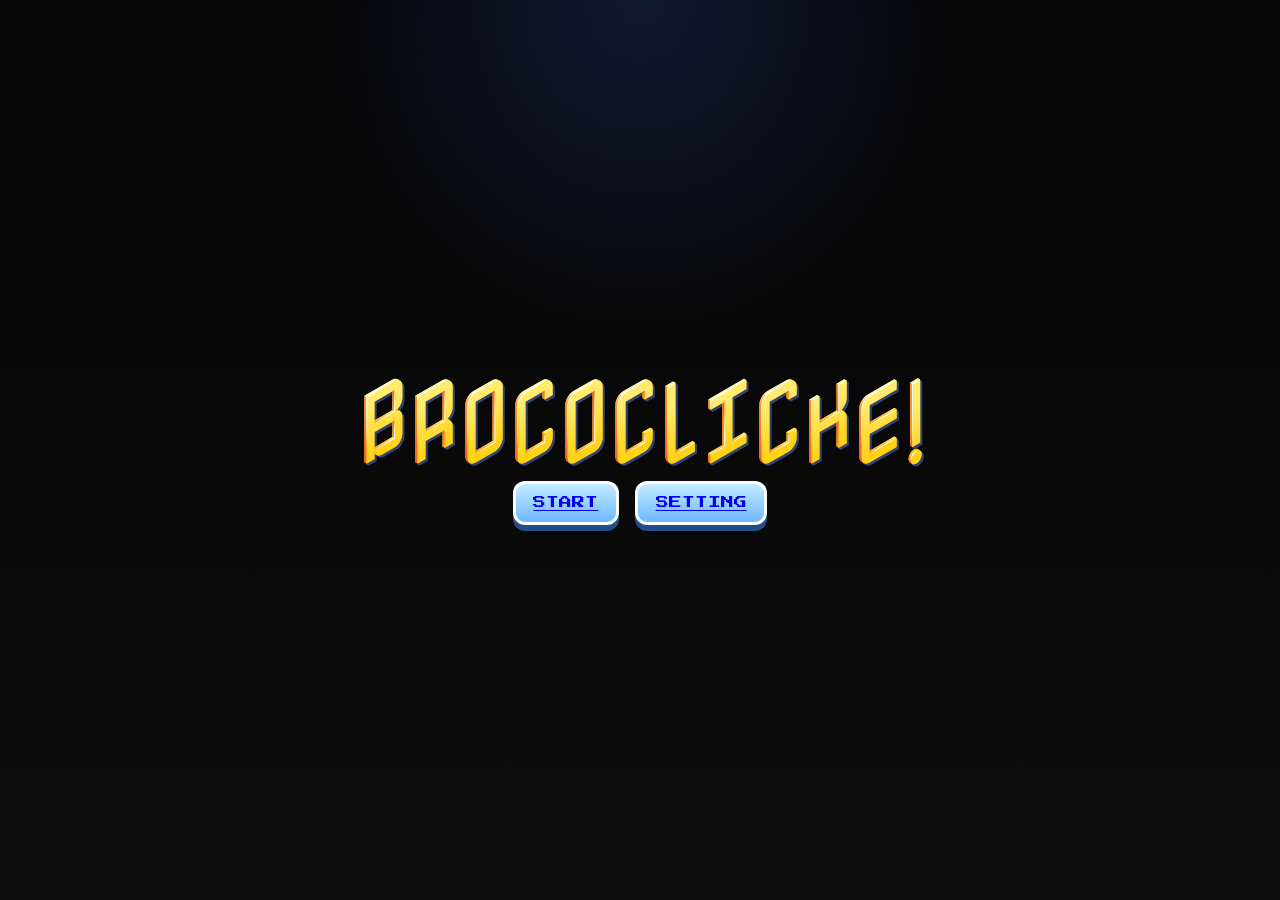
<file: index.html>
<!DOCTYPE html>
<html lang="fr">
<head>
    <meta charset="UTF-8">
    <meta name="viewport" content="width=device-width, initial-scale=1.0">
    <title>CLICKER TOP</title>
    <link rel="stylesheet" href="style.css">
</head>
<body>

    <h1>
        <span>B</span><span>R</span><span>O</span><span>C</span><span>O</span><span>C</span><span>L</span><span>I</span><span>C</span><span>K</span><span>E</span><span>!</span>
    </h1>

    <div class="menu-buttons">

        <span class="start-btn"><a href="play.html">START</a></span>
        <span class="start-btn"><a href="setting.html">SETTING</a></span>

    </div>

</body>
</html>
</file>
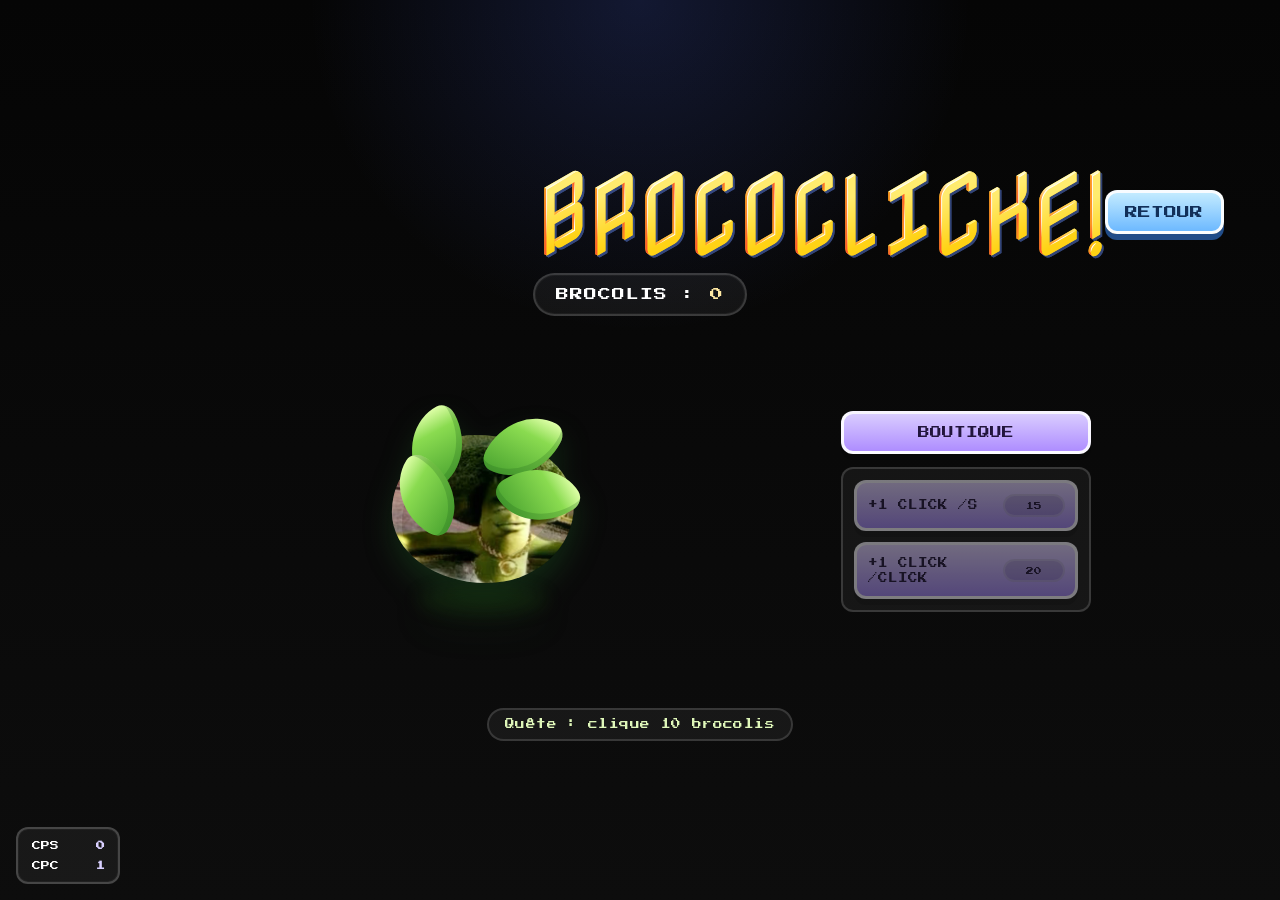
<file: play.html>
<!DOCTYPE html>
<html lang="fr">
<head>
    <meta charset="UTF-8">
    <meta name="viewport" content="width=device-width, initial-scale=1.0">
    <title>Brocolicker</title>
    <link rel="stylesheet" href="style.css">
</head>
<body class="game-page">
    <header class="top-bar">
        <div class="top-left-spacer"></div>
        <h1 aria-label="Brocolicker">
            <span>B</span><span>R</span><span>O</span><span>C</span><span>O</span><span>C</span><span>L</span><span>I</span><span>C</span><span>K</span><span>E</span><span>!</span>
        </h1>
        <a href="index.html" class="start-btn return-btn">RETOUR</a>
    </header>

    <div class="score-box">BROCOLIS : <span id="score-count">0</span></div>

    <div class="play-layout">
        <div class="play-area">
            <button id="broccoli-button" class="broccoli-button" type="button" data-skin="classic" aria-label="Cliquer pour gagner des brocolis">
                <span class="broccoli-visual" aria-hidden="true">
                    <span class="broccoli-shadow"></span>
                    <span class="broccoli-art"></span>
                    <span class="broccoli-leaf leaf-1"></span>
                    <span class="broccoli-leaf leaf-2"></span>
                    <span class="broccoli-leaf leaf-3"></span>
                    <span class="broccoli-leaf leaf-4"></span>
                </span>
            </button>
        </div>

        <aside class="side-panel">
            <button id="shop-toggle" class="shop-toggle" type="button" aria-expanded="false">BOUTIQUE</button>

            <div id="shop-panel" class="shop-panel hidden">
                <button class="skin-btn is-active" data-skin="classic" data-price="0" type="button">CLASSIC</button>
                <button class="skin-btn" data-skin="rainbow" data-price="40" type="button">ARC-EN-CIEL</button>
                <button class="skin-btn" data-skin="royal" data-price="90" type="button">ROYAL</button>
                <button class="skin-btn" data-skin="sleepy" data-price="150" type="button">DODO</button>
            </div>

            <div class="upgrade-panel">
                <button class="upgrade-btn" data-upgrade="auto" type="button">
                    <span class="upgrade-name">+1 click /s</span>
                    <span class="upgrade-cost">15</span>
                </button>
                <button class="upgrade-btn" data-upgrade="click" type="button">
                    <span class="upgrade-name">+1 click /click</span>
                    <span class="upgrade-cost">20</span>
                </button>
            </div>
        </aside>
    </div>

    <div class="quest-strip">
        <span id="quest-text">Quête : clique 10 brocolis</span>
    </div>

    <div class="stats-panel" aria-live="polite">
        <div class="stat-item"><span>CPS</span><strong id="cps-stat">0</strong></div>
        <div class="stat-item"><span>CPC</span><strong id="cpc-stat">1</strong></div>
    </div>

    <div id="floating-text-layer" aria-hidden="true"></div>

    <script src="script.js"></script>
</body>
</html>
</file>
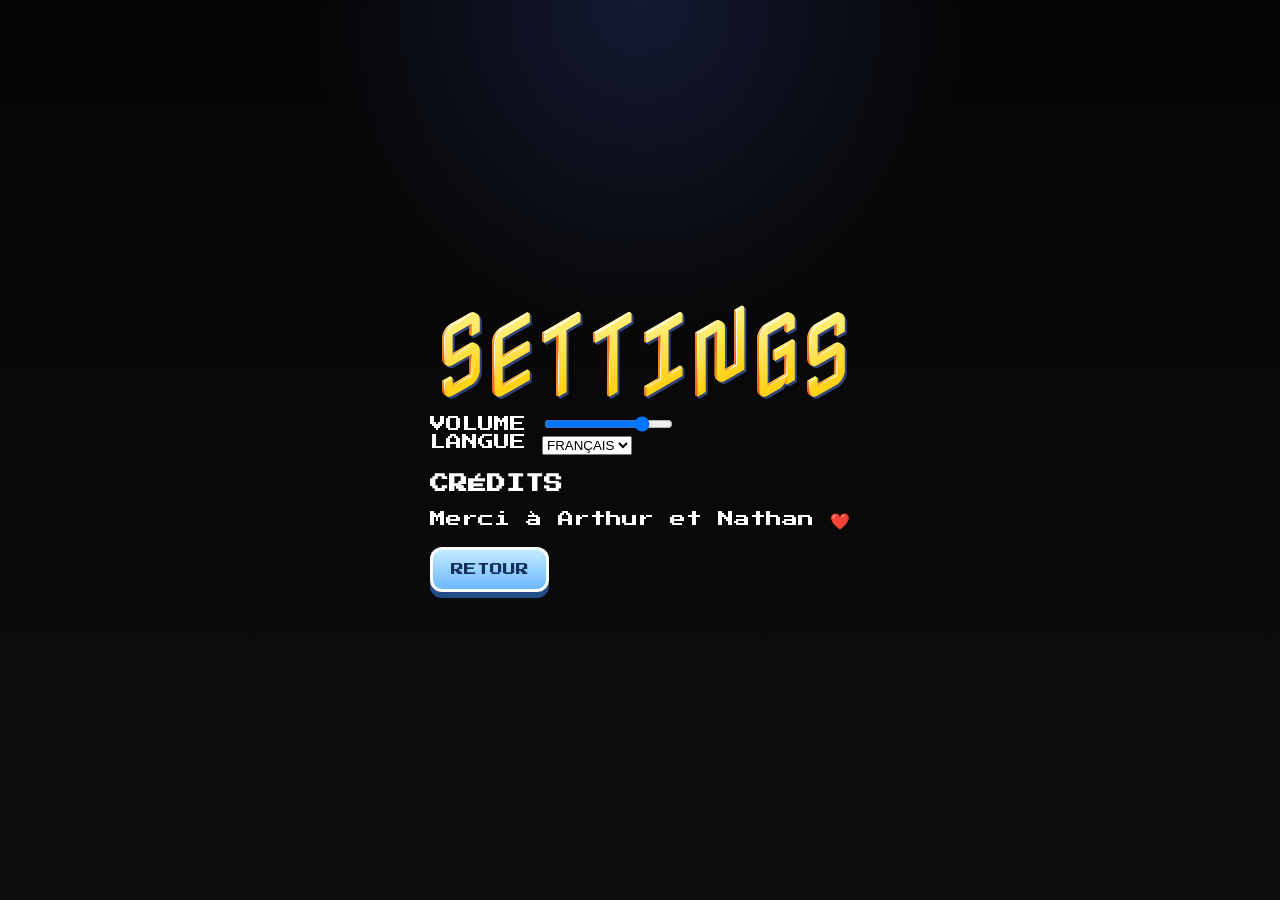
<file: setting.html>
<!DOCTYPE html>
<html lang="fr">
<head>
    <meta charset="UTF-8">
    <meta name="viewport" content="width=device-width, initial-scale=1.0">
    <title>SETTINGS - CLICKER TOP</title>
    <link rel="stylesheet" href="style.css">
</head>
<body>

    <h1>
        <span>S</span><span>E</span><span>T</span><span>T</span><span>I</span><span>N</span><span>G</span><span>S</span>
    </h1>

    <div class="settings-container">
        <div class="setting-item">
            <label for="volume">VOLUME</label>
            <input type="range" id="volume" name="volume" min="0" max="100" value="80">
        </div>

        <div class="setting-item">
            <label for="lang">LANGUE</label>
            <select id="lang">
                <option value="fr">FRANÇAIS</option>
                <option value="en">ENGLISH</option>
            </select>
        </div>

        <div class="credits-box">
            <h3>CRÉDITS</h3>
            <p>Merci à Arthur et Nathan ❤️</p>
        </div>

        <div class="menu-buttons">
            <a href="index.html" class="start-btn">RETOUR</a>
        </div>
    </div>

</body>
</html>
</file>
<file: style.css>
/* Import des polices Google Fonts */
@import url("https://fonts.googleapis.com/css2?family=Nabla:EDPT,EHLT@30..200,24&family=Press+Start+2P&display=swap");

:root {
    --bg: #040404;
    --bg-soft: #111827;
    --panel: rgba(255, 255, 255, 0.06);
    --panel-strong: rgba(255, 255, 255, 0.1);
    --text: #fff;
    --muted: #d9d0ff;
    --blue: #8ed4ff;
    --blue-dark: #2d5fa5;
    --purple: #c7a9ff;
    --purple-dark: #5e46ae;
    --green: #9ae76a;
    --green-deep: #2f7d26;
    --gold: #ffe9a3;
    --pink: #ffb8d8;
}

* {
    box-sizing: border-box;
}

html, body {
    margin: 0;
    width: 100%;
    min-height: 100vh;
}

body {
    background:
        radial-gradient(circle at top, rgba(82, 112, 255, 0.18), transparent 30%),
        linear-gradient(180deg, #050505 0%, #0d0d0d 100%);
    color: var(--text);
    font-family: 'Press Start 2P', cursive, sans-serif;
    display: flex;
    flex-direction: column;
    justify-content: center;
    align-items: center;
    gap: 1rem;
    overflow-x: hidden;
}

button, a {
    font: inherit;
}

h1 {
    font-family: 'Nabla', sans-serif;
    font-size: clamp(3rem, 7vw, 7rem);
    margin: 0;
    text-align: center;
    line-height: 1;
    color: #f8f7ff;
    text-shadow: 2px 2px 0 rgba(102, 142, 255, 0.45);
}

h1 span {
    position: relative;
    display: inline-block;
    animation: depth 1s ease-in-out alternate infinite;
    font-variation-settings: "EDPT" 30;
}

h1 span:nth-child(1) { animation-delay: 0.1s; }
h1 span:nth-child(2) { animation-delay: 0.2s; }
h1 span:nth-child(3) { animation-delay: 0.3s; }
h1 span:nth-child(4) { animation-delay: 0.4s; }
h1 span:nth-child(5) { animation-delay: 0.5s; }
h1 span:nth-child(6) { animation-delay: 0.6s; }
h1 span:nth-child(7) { animation-delay: 0.7s; }
h1 span:nth-child(8) { animation-delay: 0.8s; }
h1 span:nth-child(9) { animation-delay: 0.9s; }
h1 span:nth-child(10) { animation-delay: 1.0s; }
h1 span:nth-child(11) { animation-delay: 1.1s; }
h1 span:nth-child(12) { animation-delay: 1.2s; }

@font-palette-values --Nabla {
    font-family: Nabla;
    base-palette: 2;
}

@keyframes depth {
    0% { transform: translate(0, 0); }
    100% { font-variation-settings: "EDPT" 200; transform: translate(0.12em, 0.08em); }
}

.top-bar {
    width: min(1200px, 100%);
    display: flex;
    justify-content: space-between;
    align-items: center;
    padding: 0 1rem;
    margin-top: 0.5rem;
}

.top-left-spacer {
    flex: 1;
}

.start-btn {
    display: inline-flex;
    justify-content: center;
    align-items: center;
    padding: 0.8rem 1.1rem;
    background: linear-gradient(180deg, #c3ebff 0%, #6db9ff 100%);
    border: 3px solid rgba(255,255,255,0.95);
    border-radius: 12px;
    box-shadow: 0 6px 0 #214d89;
    color: #12305a;
    text-decoration: none;
    font-size: clamp(0.6rem, 1vw, 0.85rem);
    cursor: pointer;
    transition: transform 0.08s ease, box-shadow 0.08s ease;
}

.start-btn:active {
    box-shadow: none;
    transform: translateY(5px);
}

.score-box {
    padding: 0.8rem 1.3rem;
    border-radius: 999px;
    background: rgba(255,255,255,0.05);
    border: 2px solid rgba(255,255,255,0.16);
    text-align: center;
    font-size: clamp(0.7rem, 1vw, 1rem);
    letter-spacing: 0.08em;
    box-shadow: inset 0 0 0 1px rgba(255,255,255,0.04);
}

.score-box span {
    color: var(--gold);
}

.play-layout {
    width: min(980px, 100%);
    display: grid;
    grid-template-columns: minmax(260px, 1.5fr) minmax(210px, 0.7fr);
    gap: 1.2rem;
    align-items: center;
    padding: 0 1rem;
}

.play-area {
    display: flex;
    justify-content: center;
    align-items: center;
    min-height: 360px;
    position: relative;
}

.broccoli-button {
    position: relative;
    border: none;
    background: transparent;
    cursor: pointer;
    padding: 0;
    transform-origin: center bottom;
    transition: transform 0.1s ease;
    filter: drop-shadow(0 16px 14px rgba(28, 92, 33, 0.35));
}

.broccoli-button:hover {
    transform: translateY(-4px) scale(1.02);
}

.broccoli-button:active {
    transform: translateY(7px) scale(0.96);
}

.broccoli-visual {
    position: relative;
    display: block;
    width: min(28vw, 240px);
    height: min(28vw, 240px);
    min-width: 180px;
    min-height: 180px;
}

.broccoli-shadow {
    position: absolute;
    left: 50%;
    bottom: 7%;
    width: 54%;
    height: 12%;
    transform: translateX(-50%);
    border-radius: 50%;
    background: rgba(30, 80, 20, 0.24);
    filter: blur(8px);
}

.broccoli-art {
    position: absolute;
    left: 50%;
    top: 18%;
    width: 76%;
    height: 62%;
    transform: translateX(-50%);
    border-radius: 46% 54% 48% 52% / 52% 48% 52% 48%;
    background-size: cover;
    background-position: center;
    background-repeat: no-repeat;
    box-shadow:
        inset 10px 12px 0 rgba(255,255,255,0.12),
        inset -16px -20px 0 rgba(30,80,18,0.12);
    z-index: 2;
}

.broccoli-button[data-skin="classic"] .broccoli-art {
    background-image: url('./assets/skins/classic.jpg');
}

.broccoli-button[data-skin="rainbow"] .broccoli-art {
    background-image: url('./assets/skins/rainbow.jpg');
}

.broccoli-button[data-skin="royal"] .broccoli-art {
    background-image: url('./assets/skins/royal.jpg');
}

.broccoli-button[data-skin="sleepy"] .broccoli-art {
    background-image: url('./assets/skins/sleepy.jpg');
}

.broccoli-leaf {
    position: absolute;
    width: 26%;
    height: 30%;
    background: linear-gradient(180deg, #dfffa8 0%, #8adb50 30%, #4ca531 100%);
    border-radius: 80% 20% 80% 20%;
    box-shadow: inset -4px -5px 0 rgba(24, 91, 25, 0.22);
    z-index: 3;
}

.leaf-1 { left: 18%; top: 8%; transform: rotate(-28deg); }
.leaf-2 { right: 20%; top: 8%; transform: rotate(28deg); }
.leaf-3 { left: 14%; top: 28%; transform: rotate(-58deg); }
.leaf-4 { right: 14%; top: 28%; transform: rotate(58deg); }

.side-panel {
    display: flex;
    flex-direction: column;
    gap: 0.8rem;
    width: min(100%, 250px);
    justify-self: center;
}

.shop-toggle, .upgrade-btn, .skin-btn {
    text-transform: uppercase;
    font-family: 'Press Start 2P', cursive;
    cursor: pointer;
    border: 3px solid rgba(255,255,255,0.9);
    border-radius: 12px;
    box-shadow: 0 6px 0 rgba(0,0,0,0.25);
    transition: transform 0.08s ease, box-shadow 0.08s ease, filter 0.15s ease;
}

.shop-toggle:active, .upgrade-btn:active, .skin-btn:active {
    box-shadow: none;
    transform: translateY(5px);
}

.shop-toggle {
    background: linear-gradient(180deg, #d9ccff 0%, #ae8dff 100%);
    color: #22153d;
    padding: 0.8rem 0.7rem;
    font-size: clamp(0.52rem, 0.92vw, 0.8rem);
}

.shop-panel {
    display: grid;
    grid-template-columns: repeat(2, minmax(0, 1fr));
    gap: 0.5rem;
    background: rgba(255,255,255,0.05);
    border: 2px solid rgba(255,255,255,0.15);
    border-radius: 12px;
    padding: 0.55rem;
}

.shop-panel.hidden {
    display: none;
}

.skin-btn {
    background: rgba(255,255,255,0.04);
    color: white;
    padding: 0.6rem 0.3rem;
    font-size: 0.35rem;
    line-height: 1.5;
}

.skin-btn.is-active {
    border-color: #ffeaa8;
    background: rgba(255, 219, 123, 0.12);
}

.upgrade-panel {
    display: flex;
    flex-direction: column;
    gap: 0.7rem;
    background: rgba(255,255,255,0.05);
    border: 2px solid rgba(255,255,255,0.15);
    border-radius: 12px;
    padding: 0.7rem;
}

.upgrade-btn {
    width: 100%;
    display: flex;
    align-items: center;
    justify-content: space-between;
    gap: 0.5rem;
    background: linear-gradient(180deg, #e0d1ff 0%, #9f82f2 100%);
    color: #1c1037;
    border-color: rgba(255,255,255,0.9);
    padding: 0.7rem 0.65rem;
    font-size: clamp(0.42rem, 0.75vw, 0.72rem);
}

.upgrade-btn:disabled {
    opacity: 0.45;
    cursor: not-allowed;
}

.upgrade-name {
    text-align: left;
    line-height: 1.5;
}

.upgrade-cost {
    display: inline-flex;
    justify-content: center;
    align-items: center;
    min-width: 62px;
    padding: 0.32rem 0.5rem;
    border-radius: 999px;
    background: rgba(42, 28, 80, 0.2);
    border: 2px solid rgba(255,255,255,0.2);
    font-size: 0.48rem;
}

.quest-strip {
    padding: 0.6rem 1rem;
    border-radius: 999px;
    background: rgba(255,255,255,0.05);
    border: 2px solid rgba(255,255,255,0.14);
    font-size: clamp(0.42rem, 0.75vw, 0.7rem);
    letter-spacing: 0.04em;
    text-align: center;
    color: #dff7b9;
}

.stats-panel {
    position: fixed;
    left: 1rem;
    bottom: 1rem;
    display: flex;
    flex-direction: column;
    gap: 0.7rem;
    background: rgba(255,255,255,0.05);
    border: 2px solid rgba(255,255,255,0.2);
    border-radius: 12px;
    padding: 0.75rem 0.85rem;
    box-shadow: inset 0 0 0 1px rgba(255,255,255,0.04);
}

.stat-item {
    display: flex;
    justify-content: space-between;
    align-items: center;
    gap: 1rem;
    font-size: 0.55rem;
}

.stat-item strong {
    min-width: 30px;
    text-align: right;
    color: var(--muted);
}

#floating-text-layer {
    position: fixed;
    inset: 0;
    pointer-events: none;
    z-index: 100;
}

.floating-text {
    position: absolute;
    color: #fff;
    text-shadow: 2px 2px 0 rgba(124, 94, 216, 0.9);
    font-size: 1rem;
    animation: float-up 0.75s ease-out forwards;
}

@keyframes float-up {
    0% { opacity: 0; transform: translate(-50%, 0) scale(0.75); }
    15% { opacity: 1; }
    100% { opacity: 0; transform: translate(-50%, -40px) scale(1.15); }
}

@media (max-width: 720px) {
    body {
        gap: 0.8rem;
        padding-bottom: 1rem;
    }

    .top-bar {
        flex-direction: column;
        gap: 0.7rem;
    }

    .play-layout {
        grid-template-columns: 1fr;
    }

    .stats-panel {
        position: static;
        width: min(180px, 80vw);
    }
}
</file>
